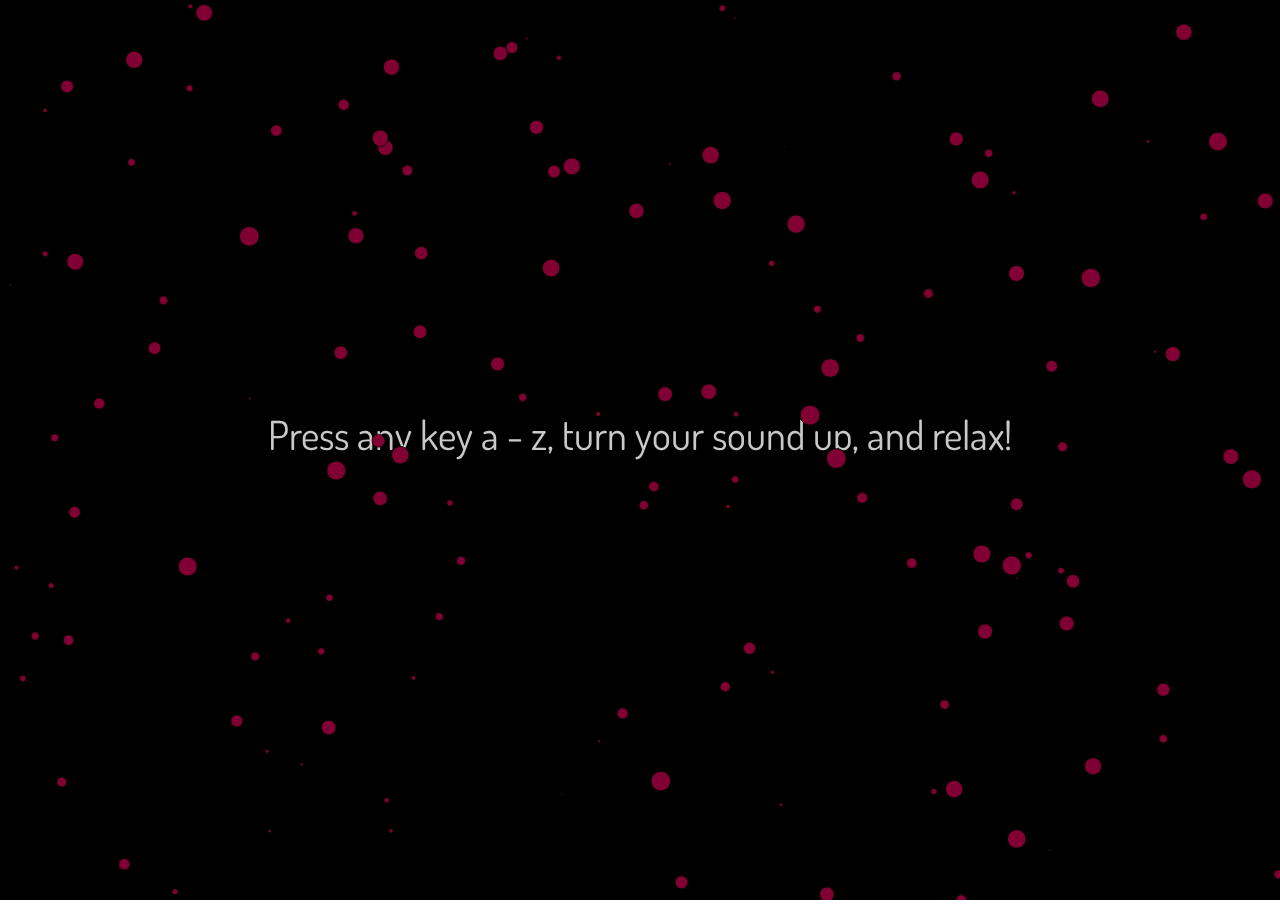
<file: index.html>
<!DOCTYPE html>
<html>
<head>
	<title>Circles</title>
	<link rel="stylesheet" type="text/css" href="assets/css/styles.css">
	<link rel="stylesheet" href="https://maxcdn.bootstrapcdn.com/bootstrap/3.3.7/css/bootstrap.min.css">
	<link href="https://fonts.googleapis.com/css?family=Dosis" rel="stylesheet">
	<script type="text/javascript" src="assets/js/lib/paper-full.js">
	</script>
	<script type="text/javascript" src="assets/js/lib/howler.js"></script>

	<script type="text/paperscript" canvas="myCanvas">


		var text = new PointText(new Point(view.size.width/2, view.size.height/2));
		text.justification = 'center';
		text.fillColor = 'white';
		text.fontSize = 40;
		text.fontFamily = 'Dosis';
		text.content = 'Press any key a - z, turn your sound up, and relax!';


	var m1 = 'newsounds/melody/bubbles.mp3';

	var m2 = 'newsounds/melody/marimba_cmaj7.wav';

	var m3 = 'newsounds/melody/particles_cmaj7_and_gmaj7.wav';

	var m4 = 'newsounds/melody/harp_bmin.wav';

	var m5 = 'newsounds/melody/piano_cmaj7.wav';

	var m6 = 'newsounds/melody/piano_fmaj7.wav';

	var m7 = 'newsounds/melody/Smooth.wav';

	var m8 = 'newsounds/melody/strhodes_Fmaj7.wav';

	var m9 = 'newsounds/melody/strings_fmaj7.wav';

	var m10 = 'newsounds/melody/waterdrop.wav';

	var m11 = 'newsounds/melody/wobble.wav';

	var m12 = 'newsounds/melody/clay.mp3';

	var m13 = 'newsounds/melody/chimes.wav';

	var m14 = 'newsounds/melody/bells_cmaj.wav';

	var m15 = 'newsounds/melody/stars_cmaj.wav';

	var m16 = 'newsounds/melody/stars_fmaj.wav';

	var m17 = 'newsounds/melody/stars_gmaj.wav';

	var m18 = 'sounds/moon.mp3';



	var k1 = 'newsounds/kit/Cymbal13.wav';

	var k2 = 'newsounds/kit/Hihat1.wav';

	var k3 = 'newsounds/kit/Hihat10.wav';

	var k4 = 'newsounds/kit/Kick5.wav';

	var k5 = 'newsounds/kit/Perc2.wav';

	var k6 = 'newsounds/kit/TSClap5.wav';

	var k7 = 'newsounds/kit/openhat.wav';



	var r1 = 'newsounds/rhythm/Chant.wav';

	var r2 = 'newsounds/rhythm/diesel.m4a';

	var r3 = 'newsounds/rhythm/MusicBox.wav';

	var r4 = 'newsounds/rhythm/OlSchool.wav';

	var r5 = 'newsounds/rhythm/Onigiri.wav';

	var r6 = 'newsounds/rhythm/Ride.wav';

	var r7 = 'newsounds/rhythm/Zip.wav';





	var circles = [];

	var keyData = {

		q: {

			sound: new Howl({

			  src: [m16]

			}),

			color: '#1abc9c'

		},

		w: {

			sound: new Howl({

			  src: [m2]

			}),

			color: '#2ecc71'

		},

		e: {

			sound: new Howl({

			  src: [m7]

			}),

			color: '#3498db'

		},

		r: {

			sound: new Howl({

			  src: [m9]

			}),

			color: '#9b59b6'

		},

		t: {

			sound: new Howl({

			  src: [m12]

			}),

			color: '#34495e'

		},

		y: {

			sound: new Howl({

			  src: [m13]

			}),

			color: '#16a085'

		},

		u: {

			sound: new Howl({

			  src: [k2]

			}),

			color: '#27ae60'

		},

		i: {

			sound: new Howl({

			  src: [k3]

			}),

			color: '#2980b9'

		},

		o: {

			sound: new Howl({

			src: [r5]

			}),

			color: '#8e44ad'

		},

		p: {

			sound: new Howl({

			  src: [r3]

			}),

			color: '#2c3e50'

		},

		a: {

			sound: new Howl({

			  src: [m17]

			}),

			color: '#f1c40f'

		},

		s: {

			sound: new Howl({

			  src: [m11]

			}),

			color: '#e67e22'

		},

		d: {

			sound: new Howl({

			  src: [m4]

			}),

			color: '#e74c3c'

		},

		f: {

			sound: new Howl({

			  src: [m5]

			}),

			color: '#95a5a6'

		},

		g: {

			sound: new Howl({

			  src: [m1]

			}),

			color: '#f39c12'

		},

		h: {

			sound: new Howl({

			  src: [r2]

			}),

			color: '#d35400'

		},

		j: {

			sound: new Howl({

			  src: [k5]

			}),

			color: '#1abc9c'

		},

		k: {

			sound: new Howl({

			  src: [k4]

			}),

			color: '#2ecc71'

		},

		l: {

			sound: new Howl({

			  src: [r4]

			}),

			color: '#3498db'

		},

		z: {

			sound: new Howl({

			  src: [m15]

			}),

			color: '#9b59b6'

		},

		x: {

			sound: new Howl({

			  src: [m3]

			}),

			color: '#34495e'

		},

		c: {

			sound: new Howl({

			  src: [m8]

			}),

			color: '#16a085'

		},

		v: {

			sound: new Howl({

			  src: [m6]

			}),

			color: '#27ae60'

		},

		b: {

			sound: new Howl({

			  src: [m14]

			}),

			color: '#2980b9'

		},

		n: {

			sound: new Howl({

			src: [m10]

			}),

			color: '#8e44ad'

		},

		m: {

			sound: new Howl({

			  src: [k7]

			}),

			color: '#2c3e50'

		}

	}
		// var sound = new Howl({
		// 	src: ['sounds/bubbles.mp3']
		// })
		var count = 150;
		var path = new Path.Circle({
		center: [0, 0],
		radius: 10,
		fillColor: 'purple',
		strokeColor: 'black'
		});

		var symbol = new Symbol(path);

		for (var i = 0; i < count; i++) {

			var center = Point.random() * view.size;
			var placedSymbol = symbol.place(center);
			placedSymbol.scale(i / count);
		}

		var colors = ['Black', 'SlateGrey', 'MediumTurquoise', 'DarkSalmon', 'PaleGreen'];
		var bgnum = 0;

		function changeColor(){
	  		var el = document.getElementById("myCanvas");
	  		console.log(el);
	  		el.style.backgroundColor = colors[bgnum];
	  		//document.body.style.background = colors[bgnum];
		}

		function onKeyDown(event){
			if(event.key == 'space'){
				//console.log('worked!');
				bgnum = (bgnum + 1) % colors.length;
				changeColor();
			}

			if(keyData[event.key]){
				var maxPoint = new Point(view.size.width, view.size.height);
				var randomPoint = Point.random();
				var point = maxPoint * randomPoint;
				keyData[event.key].sound.play();
				var newCircle = new Path.Circle(new Point(point), 150);
				newCircle.fillColor = keyData[event.key].color;
				circles.push(newCircle);
			}
		}

		function onFrame(event){


			for (var i = 0; i <= count; i++) {
				var item = project.activeLayer.children[i];
				if (item != text){
					item.position.x += item.bounds.width / 20;
				}
				path.fillColor.hue += .005;
				if (item.bounds.left > view.size.width) {
					item.position.x = -item.bounds.width;
				}
			}
			text.opacity *= 0.995;

			for(var i = 0; i < circles.length; i++){
				circles[i].scale(0.90);
		    	//console.log(circles[i])
		    	if(circles[i].area < 1){
		      		circles[i].remove();
		     		circles.splice(i, 1);
		      		i--;
		      		//console.log(circles);
		    	}

		  	}
		}
	</script>

</head>
<body>
 	<canvas id="myCanvas" resize></canvas>

</body>
</html>
</file>
<file: assets/css/styles.css>
body, html{
	height: 100%;
	margin: 0;
}
canvas{
	background: black;
	height: 100%;
	width: 100%;
    transition: background-color 1s ease-out;
}

#canvas-wrap { 
    position:relative 
} /* Make this a positioned parent */
#overlay { 
    position:absolute;
    top:20px; 
    left:30px; 
}
#fadeout {
  opacity: 1;
  transition: 1s opacity;
  text-align: center;
  font-size:24px;
  color: white;
  font-family: 'Dosis';
}

p {
  text-align: center;
}

.visuallyhidden{
    border: 0;
    clip: rect(0 0 0 0);
    height: 1px;
    margin: -1px;
    overflow: hidden;
    padding: 0;
    position: absolute;
    width: 1px;	
    border-radius: 50%; /*the magic*/

}

/*
 * Extends the .visuallyhidden class to allow the element to be focusable
 * when navigated to via the keyboard: h5bp.com/p
 */

.visuallyhidden.focusable:active,
.visuallyhidden.focusable:focus {
    clip: auto;
    height: auto;
    margin: 0;
    overflow: visible;
    position: static;
    width: auto;
    border-radius: 50%; /*the magic*/

}

.invisible {
    visibility: hidden;
}
</file>
